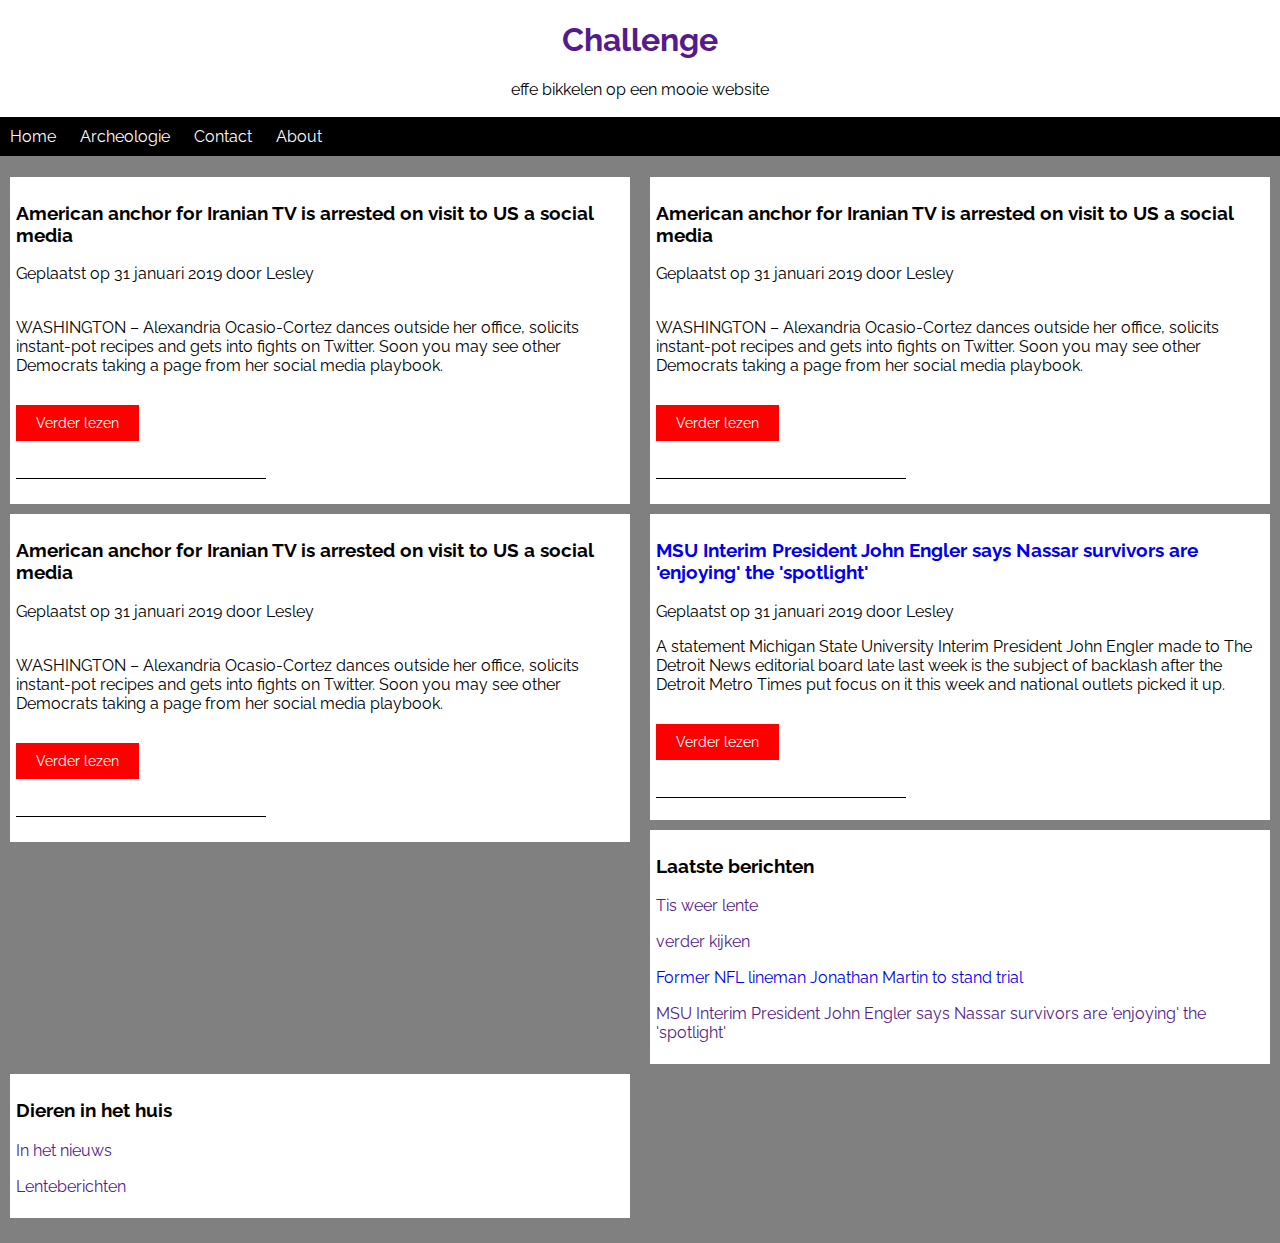
<file: src/index.html>
<!DOCTYPE html>
<html lang="en">
<head>
    <meta charset="UTF-8">
    <title>Challenge</title>
    <link href="css/index.css" rel="stylesheet">
    <meta name="viewport" content="width=device-width, initial-scale=1.0">
    <link rel="stylesheet" href="https://use.fontawesome.com/releases/v5.6.3/css/all.css" integrity="sha384-UHRtZLI+pbxtHCWp1t77Bi1L4ZtiqrqD80Kn4Z8NTSRyMA2Fd33n5dQ8lWUE00s/" crossorigin="anonymous">
    <link href="https://fonts.googleapis.com/css?family=Raleway" rel="stylesheet">
</head>
<div class="container">
    <!--header-->
        <div id="wrapper">
        <header>
            <h1><a href="">Challenge</a></h1>
            <p>effe bikkelen op een  mooie website</p>
        </header>

    <!--Navbar-->
        <nav>
        <ul>
            <li><a class="active" href="#home">Home</a></li>
            <li><a href="index5.html">Archeologie</a></li>
            <li><a href="#contact">Contact</a></li>
            <li><a href="#about">About</a></li>
        </ul>
        </nav>
        </div>
</div>

<!--section with articles-->
    <!--article 1-->
    <article id="">
        <h3>American anchor for Iranian TV is arrested on visit to US a social media</h3>
        <p>Geplaatst op 31 januari 2019 door Lesley</p>
        <br>
        WASHINGTON – Alexandria Ocasio-Cortez dances outside her office,
        solicits instant-pot recipes and gets into fights on Twitter.
        Soon you may see other Democrats taking a page from her social media playbook.

        <br><br><br>
        <a href="index6.html" class="VL">Verder lezen</a>
        <br>
        <div class="line"></div>
        <br>
        <i class="fas fa-folder-minus"></i>
    </article>

    <!--article 2-->
<article id="">
    <h3>American anchor for Iranian TV is arrested on visit to US a social media</h3>
    <p>Geplaatst op 31 januari 2019 door Lesley</p>
    <br>
    WASHINGTON – Alexandria Ocasio-Cortez dances outside her office,
    solicits instant-pot recipes and gets into fights on Twitter.
    Soon you may see other Democrats taking a page from her social media playbook.

    <br><br><br>
    <a href="index6.html" class="VL">Verder lezen</a>
    <br>
    <div class="line"></div>
    <br>
    <i class="fas fa-folder-minus"></i>
</article>

    <!--article 3-->
<article id="">
    <h3>American anchor for Iranian TV is arrested on visit to US a social media</h3>
    <p>Geplaatst op 31 januari 2019 door Lesley</p>
    <br>
    WASHINGTON – Alexandria Ocasio-Cortez dances outside her office,
    solicits instant-pot recipes and gets into fights on Twitter.
    Soon you may see other Democrats taking a page from her social media playbook.

    <br><br><br>
    <a href="index6.html" class="VL">Verder lezen</a>
    <br>
    <div class="line"></div>
    <br>
    <i class="fas fa-folder-minus"></i>
</article>

<!--article 4-->
    <article id="4">
        <p class="content5">
            <a href="index2.html"><h3>MSU Interim President John Engler says Nassar survivors are 'enjoying' the 'spotlight'</h3></a>
            <p>Geplaatst op 31 januari 2019 door Lesley</p>

            A statement Michigan State University Interim President John Engler made to The Detroit News editorial
            board late last week is the subject of backlash after the Detroit Metro Times put focus on it this
                week and national outlets picked it up.
            <br><br><br>
            <a href="index2.html" class="VL">Verder lezen</a>

            <div class="line"></div>

            <p><i class="fas fa-folder-minus"></i></p>
        </div>
    </article>


    <!--article 5-->

    <article>
        <div class="content6">
            <h3>Laatste berichten</h3>

            <ul class="nav"><a href="">Tis weer lente</a></ul>
            <ul class="nav"><a href="">verder kijken</a></ul>
            <ul class="nav"><a href="index3.html">Former NFL lineman Jonathan Martin to stand trial</a></ul>
            <ul class="nav"><a href="">MSU Interim President John Engler says Nassar survivors are 'enjoying' the 'spotlight'</a></ul>

        </div>
    </article>

    <!--article 6-->
    <article>
        <div class="content5">
            <h3>Dieren in het huis</h3>

            <ul class="nav"><a href="">In het nieuws</a></ul>
            <ul class="nav"><a href="">Lenteberichten</a></ul>
        </div>

    </article>
    </div>
    </div><!--einde div-->

</body>
</html>
</file>
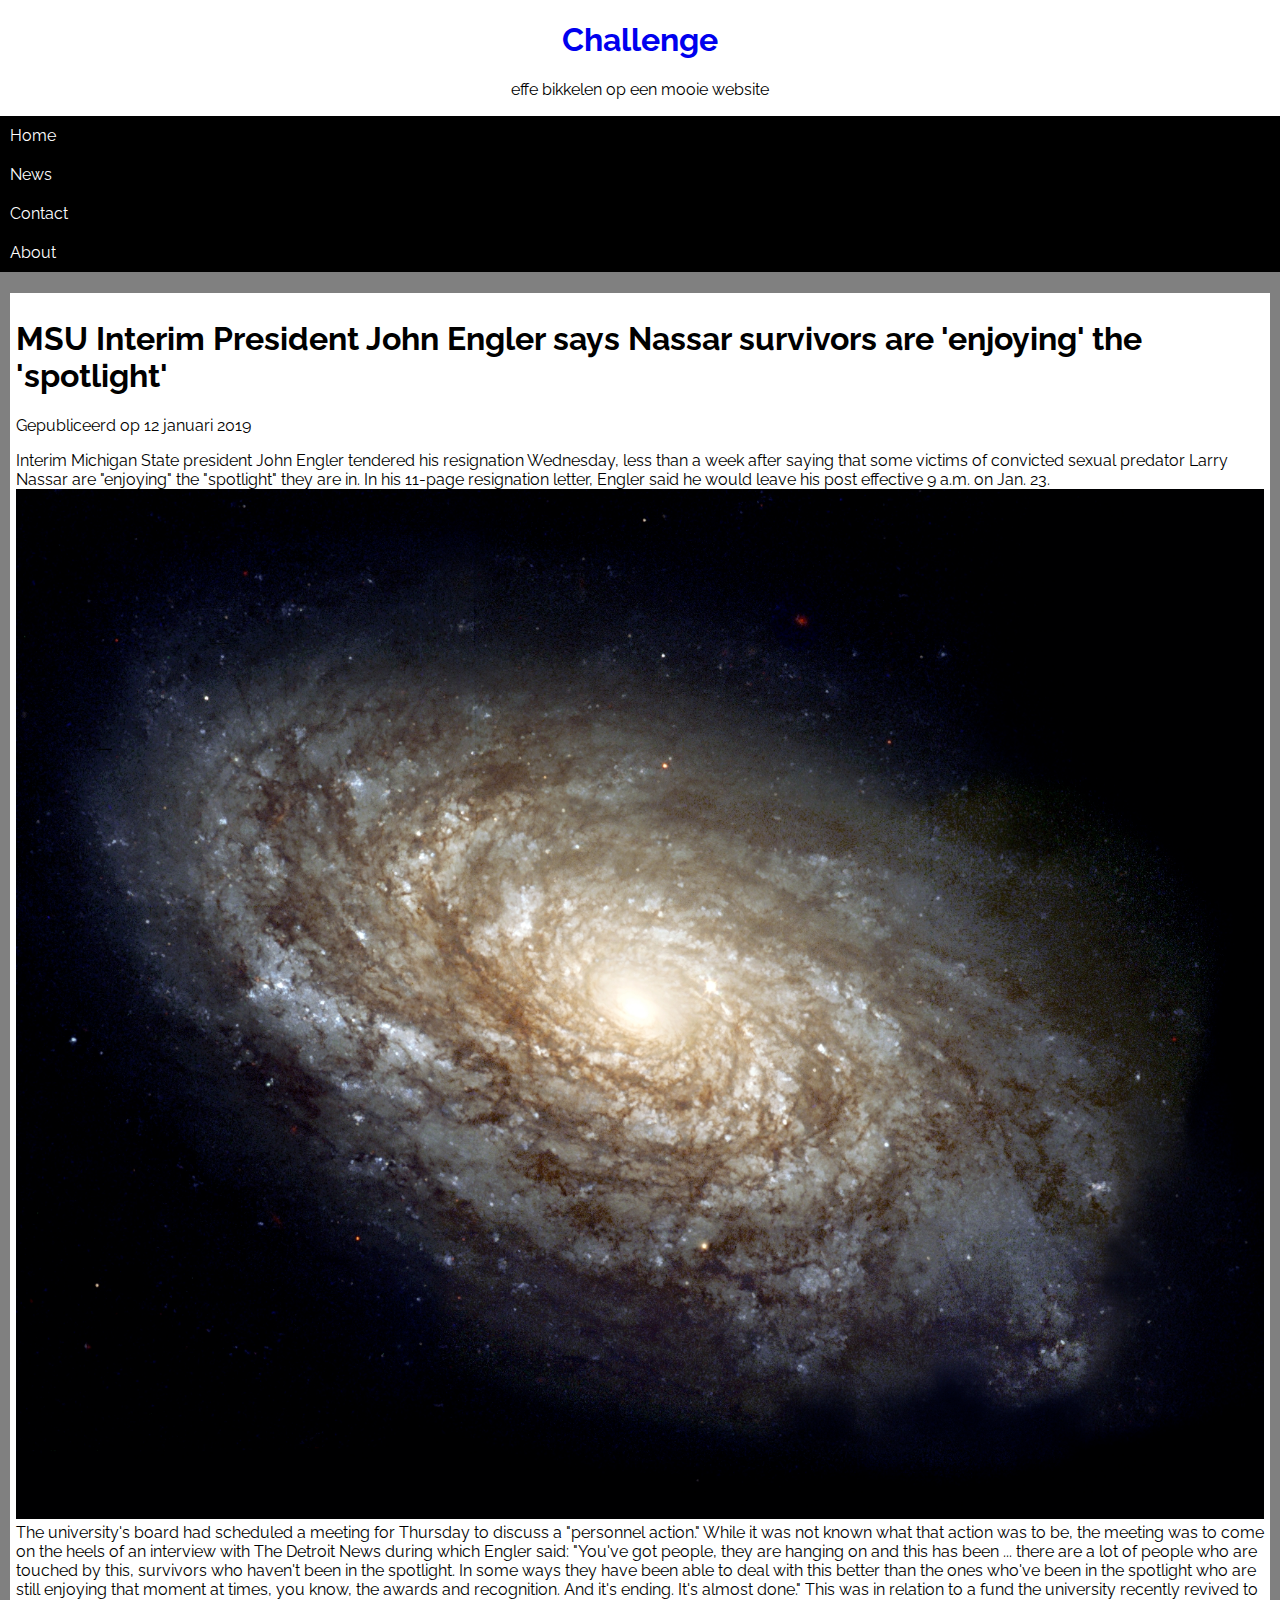
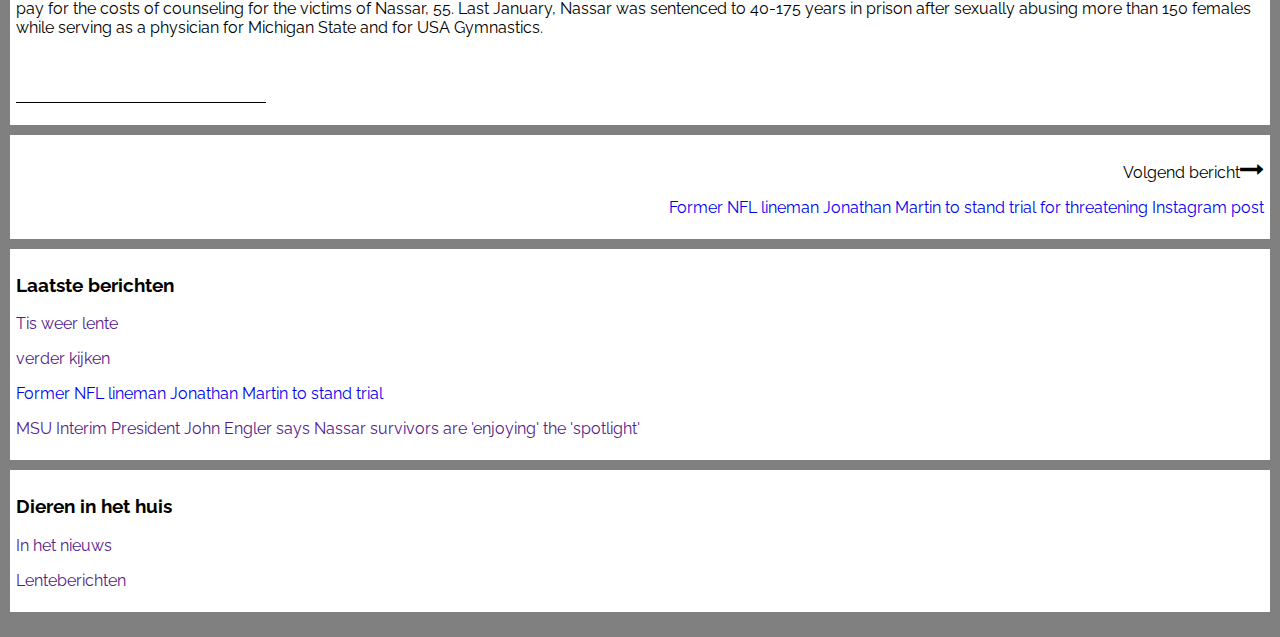
<file: src/index2.html>
<!DOCTYPE html>
<html lang="en">
<head>
    <meta charset="UTF-8">
    <title>Challenge</title>
    <link href="css/index2.css" rel="stylesheet">
    <meta name="viewport" content="width=device-width, initial-scale=1.0">
    <link rel="stylesheet" href="https://use.fontawesome.com/releases/v5.6.3/css/all.css" integrity="sha384-UHRtZLI+pbxtHCWp1t77Bi1L4ZtiqrqD80Kn4Z8NTSRyMA2Fd33n5dQ8lWUE00s/" crossorigin="anonymous">
    <link rel="stylesheet" href="https://cdnjs.cloudflare.com/ajax/libs/font-awesome/4.7.0/css/font-awesome.min.css">
    <link href="https://fonts.googleapis.com/css?family=Raleway" rel="stylesheet">
</head>
<body>
<div class="container">
    <!--header-->
    <div id="wrapper">
        <header>
            <h1><a href="index.html">Challenge</a></h1>
            <p>effe bikkelen op een  mooie website</p>
        </header>

        <!--Navbar-->
        <nav>
            <ul>
                <li><a class="active" href="index.html">Home</a></li>
                <li><a href="#news">News</a></li>
                <li><a href="#contact">Contact</a></li>
                <li><a href="#about">About</a></li>
            </ul>
        </nav>
    </div>
</div>

<article>
    <h1>MSU Interim President John Engler says Nassar survivors are 'enjoying' the 'spotlight'</h1>

    <p>Gepubliceerd op 12 januari 2019</p>

    Interim Michigan State president John Engler tendered his resignation Wednesday, less than a week after saying that
    some victims of convicted sexual predator Larry Nassar are "enjoying" the "spotlight" they are in.

    In his 11-page resignation letter, Engler said he would leave his post effective 9 a.m. on Jan. 23.

    <img src="images/galaxy.jpg">

    The university's board had scheduled a meeting for Thursday to discuss a "personnel action." While it was not known
    what that action was to be, the meeting was to come on the heels of an interview with The Detroit News during which
    Engler said:

    "You've got people, they are hanging on and this has been ... there are a lot of people who are touched by this,
    survivors who haven't been in the spotlight. In some ways they have been able to deal with this better than the ones
    who've been in the spotlight who are still enjoying that moment at times, you know, the awards and recognition.
    And it's ending. It's almost done."

    This was in relation to a fund the university recently revived to pay for the costs of counseling for the victims
    of Nassar, 55. Last January, Nassar was sentenced to 40-175 years in prison after sexually abusing more than 150
    females while serving as a physician for Michigan State and for USA Gymnastics.
    <br><br>
    <div class="line"></div>

    <p><i class="fas fa-folder-minus"></i></p>
</article>

<article>
    <p class="position">Volgend bericht<i class="fa fa-long-arrow-right" style="font-size:24px"></i></p>
    <p class="position"><a href="index3.html">Former NFL lineman Jonathan Martin to stand trial for
        threatening Instagram post</a></p>

</article>

<article>
    <div class="content5">
        <h3>Laatste berichten</h3>

        <ul><a href="">Tis weer lente</a></ul>
        <ul><a href="">verder kijken</a></ul>
        <ul><a href="index3.html">Former NFL lineman Jonathan Martin to stand trial</a></ul>
        <ul><a href="">MSU Interim President John Engler says Nassar survivors are 'enjoying' the 'spotlight'</a></ul>

    </div>
</article>

<!--article 6-->
<article>
    <div class="content5">
        <h3>Dieren in het huis</h3>

        <ul><a href="">In het nieuws</a></ul>
        <ul><a href="">Lenteberichten</a></ul>
    </div>

</article>
</div>
</div><!--einde div-->
</body>
</html>
</file>
<file: src/css/index.css>
/*div#container{*/
    /*width: 1000px;*/
/*}*/

*{
    box-sizing: border-box;
}

/*header*/
header {
    text-align: center;
    width: 100%;
    height: 120px;
    background-color: white;
    padding-top: 20px;
}

body{
    background-color: gray;
    padding-right: 0px;
    margin-left: 0px;
    margin-right: 0px;
    margin-top: -20px;
    font-family: 'Raleway', sans-serif;
}

#wrapper {
    /*max-width: 100%;*/
    margin: 0 auto;
    background-color: white;
    padding: 0px;
}

/*navbar*/

ul{
    padding-left: 0px;
    list-style-type: none;
}

li {
    background-color: black;
    padding:10px;
    list-style-type: none;
}

li a {
    color: white;
    text-decoration: none;
}

li a:hover {
    background-color: #111;
}

/*/*articles*/

article{
    background-color: white;
    border-top: 5px solid gray;
    border-bottom: 5px solid gray;
    border-right: 10px solid gray;
    border-left: 10px solid gray;
    width: 100%;
    float: left;
    padding: 6px;
}

/*link line*/
a {
    text-decoration: none;
}

/*line*/
.line{
    width: 250px;
    height: 47px;
    border-bottom: 1px solid black;
    position: center;
}

/*/*button*/
.VL {
    font-size: 14px;
    background-color: red;
    padding: 10px 20px;
    color: white;
    transition: all 0.5s ease-in;
}

/*tablet*/
@media all and (min-width:550px) {
    article {
        width:50%;
        float:left;
    }
    ul{
        background-color: black;
        border-top: 1px solid white;
    }
    li {
        display:inline-block;
        border: none;
    }

    .nav {
        background-color: white;
    }

}

@media all and (min-width:1000px) {
    article {
        width:50%;
        float:left;
    }
    ul{
        background-color: black;
        border-top: 1px solid white;
    }
    li {
        display:inline-block;
        border: none;
    }

    .nav {
        background-color: white;
    }

}





/*.container {*!*/
/*!*background-color: #111111;*!*/
/*!*}*/
</file>
<file: src/css/index2.css>
*{
    box-sizing: border-box;
}

/*header*/
header {
    text-align: center;
    width: 100%;
    height: 120px;
    background-color: white;
    padding-top: 20px;
}

body{
    background-color: gray;
    padding-right: 0px;
    margin-left: 0px;
    margin-right: 0px;
    margin-top: -20px;
    font-family: 'Raleway', sans-serif;
}

#wrapper {
    /*max-width: 100%;*/
    margin: 0 auto;
    background-color: white;
    padding: 0px;
}

/*navbar*/

ul{
    padding-left: 0px;
    list-style-type: none;
}

li {
    background-color: black;
    padding:10px;
    list-style-type: none;
}

li a {
    color: white;
    text-decoration: none;
}

li a:hover {
    background-color: #111;
}

/*/*articles*/

article{
    background-color: white;
    border-top: 5px solid gray;
    border-bottom: 5px solid gray;
    border-right: 10px solid gray;
    border-left: 10px solid gray;
    width: 100%;
    float: left;
    padding: 6px;
}

img {
    width: 100%;
}

/*link line*/
a {
    text-decoration: none;
}

/*line*/
.line{
    width: 250px;
    height: 47px;
    border-bottom: 1px solid black;
    position: center;
}

/*text positioning*//*line*/
.position {
    text-align: right;
}
</file>
